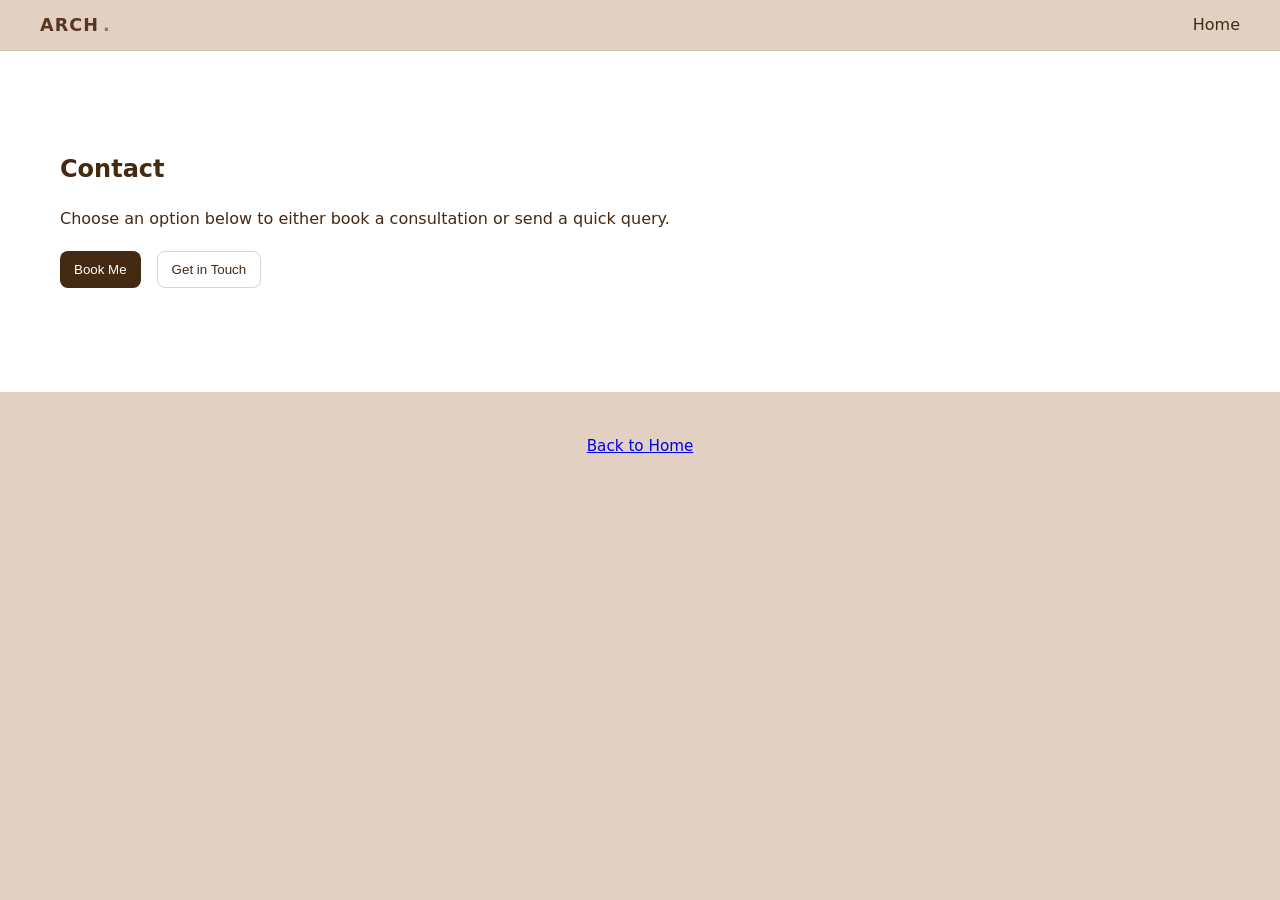
<file: ARCH/contact.html>
<!doctype html>
<html >
<head>
<title>Contact — ARCH</title>
<link rel="stylesheet" href="css.css" />
</head>
<body>

<header class="site-header">
<div class="container header-inner">
<a class="logo" href="html.html">ARCH<span
class="logo-dot">.</span></a>
<nav class="site-nav">
<ul>
<li><a href="html.html">Home</a></li>
</ul>
</nav>
</div>
</header>
<main>
<section class="section contact-hero">
<div class="container">
<h1>Contact</h1>
<p>Choose an option below to either book a consultation or send a
quick query.</p>
<div class="contact-actions">
<button id="btn-book" class="btn">Book Me</button>
<button id="btn-touch" class="btn outline">Get in Touch</button>
</div>
<div id="form-book" class="contact-form-panel" aria-hidden="true">
<h2>Book a Consultation</h2>
<form id="booking-form" action="#" method="post">
<label>Full name
<input type="text" name="name" required />
</label>
<label>Email
<input type="email" name="email" required />
</label>
<label>Contact number
<input type="tel" name="phone" pattern="[0-9]{10}" />
</label>
<label>Project date

<input type="date" name="date" />
</label>
<label>Short brief
<textarea name="brief" rows="4"></textarea>
</label>
<button class="btn" type="submit">Request Booking</button>
</form>
</div>
<div id="form-touch" class="contact-form-panel" aria-hidden="true">
<h2>Get in Touch</h2>
<form id="touch-form" action="#" method="post">
<label>Name
<input type="text" name="name" required />
</label>
<label>Email
<input type="email" name="email" required />
</label>
<label>Contact number
<input type="tel" name="phone" pattern="[0-9]{10}" />
</label>
<label>Your query
<textarea name="message" rows="4"></textarea>
</label>
<button class="btn" type="submit">Send Message</button>
</form>
</div>
</div>
</section>
</main>
<footer class="site-footer">

<div class="container">
<p><a href="html.html">Back to Home</a></p>
</div>
</footer>
<script src="js.js" defer></script>
</body>
</html>
</file>
<file: ARCH/css.css>
:root {
--bg: #E2D1C2;
--muted: #9b6f5c;
--accent: #442913;
--card: #FFFFFF;
--highlight: #7a5438;
--strong: #5C3422;
--radius: 12px;
--maxw: 1200px;
--gap: 24px;
--container-padding: 20px;
font-family: 'Inter', system-ui, -apple-system, "Segoe UI", Roboto,
"Helvetica Neue", Arial;
color-scheme: light;
}
* { box-sizing: border-box; }
html, body { height: 100%; }
body {
margin: 0;
background: var(--bg);
color: var(--accent);
line-height: 1.5;
-webkit-font-smoothing: antialiased;
-moz-osx-font-smoothing: grayscale;

scroll-behavior: smooth;
font-size: 16px;
}
.container {
width: 100%;
max-width: var(--maxw);
margin: 0 auto;
padding: 0 var(--container-padding);
}

.site-header {
position: sticky;
top: 0;
z-index: 999;
backdrop-filter: blur(6px);
background: rgba(226, 209, 194, 0.9);
border-bottom: 1px solid rgba(68, 41, 19, 0.1);
}
.header-inner {
display: flex;
align-items: center;
justify-content: space-between;
gap: 12px;
padding: 12px 0;
}
.logo {
font-weight: 700;
letter-spacing: 0.06em;
text-decoration: none;
color: var(--strong);
font-size: 1.1rem;
}
.logo-dot {
color: var(--muted);
margin-left: 4px;
font-weight: 600;
}

.site-nav ul {
display: flex;
gap: 20px;
align-items: center;
margin: 0;
padding: 0;
list-style: none;
}
.site-nav a {
color: var(--accent);
text-decoration: none;
font-weight: 500;
}
.site-nav a:hover {
color: var(--highlight);
text-decoration: underline;
}

.mobile-menu-btn {
display: none;
border: 0;
background: transparent;
padding: 8px;
}
.hamburger {
display: block;
width: 22px;
height: 2px;
background: var(--accent);
position: relative;
}
.hamburger::before, .hamburger::after {
content: "";
position: absolute;
left: 0;
width: 22px;
height: 2px;
background: var(--accent);
}

.hamburger::before { top: -7px; }
.hamburger::after { top: 7px; }

.section { padding: 80px 0; }
.section-title {
font-size: 1.6rem;
margin: 0 0 8px;
color: var(--strong);
}
.section-sub {
  color: #6b3f2a;
}

.hero { background: var(--card); }
.hero-grid {
display: grid;
grid-template-columns: 1fr 1fr;
gap: 28px;
align-items: center;
}
.hero-text h1 {
font-family: 'Playfair Display', serif;
font-size: 2.8rem;
font-weight: 700;
margin: 0 0 12px;
color: var(--accent);
letter-spacing: 1px;
}
.hero-text.lead {
font-family: 'Inter', sans-serif;
font-size: 1.2rem ;
color: var(--highlight);
line-height: 1.7;
margin-top: 8px;
max-width: 60ch;
}
.hero-text p {

color: var(--strong);
font-size: 1.2rem;
line-height: 1.7;
}

.hero-image img, .about-image img, .project img, .modal-body img {
width: 100%;
height: auto;
display: block;
object-fit: cover;
}

.about-grid {
display: grid;
grid-template-columns: 1fr 1fr;
gap: var(--gap);
align-items: center;
}
.about-content h2 {
font-family: 'Playfair Display', serif;
font-size: 2rem;
font-weight: 600;
margin-top: 0;
color: var(--strong) ;
margin-bottom: 12px;
}
.about-content p {
  color: var(--accent);
  line-height: 1.7;
}
.cta {
  background: #7a5438;
  color: #ffffff;
}
.cta p {
  color: #ffffff;
}
.cta a {
  color: #ffffff;
  font-weight: 600;
  text-decoration: underline;
}
.meta {
list-style: none;
padding: 0;
margin: 12px 0 0;
color: var(--accent);

font-size: 1rem;
line-height: 1.6;
}
.meta li strong {
color: var(--strong);
font-weight: 600;
}

.overlap {
margin-top: -80px;
padding-top: 120px;
position: relative;
z-index: 2;
}
.overlap-more {
margin-top: -140px;
padding-top: 160px;
position: relative;
z-index: 3;
}

.portfolio-grid {
display: grid;
grid-template-columns: repeat(3, 1fr);
gap: 18px;
}
.project {
position: relative;
overflow: hidden;
border-radius: 10px;
background: var(--card);
box-shadow: 0 6px 20px rgba(68, 41, 19, 0.1);
transition: transform .35s cubic-bezier(.2,.9,.2,1), box-shadow .35s;
cursor: pointer;
}
.project img {
display: block;

width: 100%;
height: 220px;
object-fit: cover;
transition: transform .45s;
}
.project-info {
position: absolute;
left: 12px;
bottom: 12px;
color: #fff;
text-shadow: 0 3px 10px rgba(0, 0, 0, 0.45);
}
.project:hover, .project:focus {
transform: scale(1.03);
z-index: 5;
}
.project:hover img { transform: scale(1.07); }

.services-grid {
display: grid;
grid-template-columns: repeat(4, 1fr);
gap: 18px;
}
.service-card {
background: var(--card);
padding: 18px;
border-radius: 10px;
box-shadow: 0 6px 18px rgba(68, 41, 19, 0.08);
transition: transform 0.3s ease, box-shadow 0.3s ease, background0.3s
ease;
cursor: pointer;
}
.service-card:hover{
transform: translateY(-6px);
box-shadow: 0 10px 24px rgba(0,0,0,0.12);
background: var(--cream);
}

.cta {
background: var(--highlight);
padding: 64px 0;
color: #fff;
border-top: 1px solid rgba(68, 41, 19, 0.1);
}
.cta-inner {
display: flex;
align-items: center;
justify-content: space-between;
gap: 20px;
}
.site-footer {
  padding: 28px 0;
  text-align: center;
  color: #6b3f2a;
  font-size: 0.95rem;
}
.modal {
position: fixed;
inset: 0;
display: none;
align-items: center;
justify-content: center;
background: rgba(92, 52, 34, 0.7);
z-index: 2000;
padding: 20px;
}
.modal.open { display: flex; }
.modal-dialog {
max-width: 1100px;
width: 100%;
background: var(--card);
border-radius: 12px;
overflow: hidden;
box-shadow: 0 40px 80px rgba(68, 41, 19, 0.5);

}
.modal-body {
display: grid;
grid-template-columns: 1fr 420px;
gap: 20px;
}
.modal-body img {
height: 100%;
max-height: 70vh;
object-fit: cover;
}
.modal-meta { padding: 20px; }
.modal-close {
position: absolute;
right: 24px;
top: 24px;
background: transparent;
border: 0;
font-size: 28px;
color: #fff;
}

.contact-hero {
background: var(--card);
padding: 80px 0;
}
.contact-actions {
display: flex;
gap: 16px;
margin: 20px 0 24px;
}
.btn {
background: var(--accent);
color: #fff;
padding: 10px 14px;
border-radius: 8px;
border: 0;
cursor: pointer;
}

.btn.outline {
background: transparent;
color: var(--accent);
border: 1px solid rgba(68, 41, 19, 0.2);
}

.contact-form-panel {
margin-top: 18px;
padding: 18px;
background: var(--card);
border-radius: 10px;
box-shadow: 0 10px 30px rgba(68, 41, 19, 0.1);
display: none;
}
.contact-form-panel.active { display: block; }
.contact-form-panel form label {
display: block;
margin-bottom: 12px;
}
.contact-form-panel input[type="text"],
.contact-form-panel input[type="email"],
.contact-form-panel textarea,
.contact-form-panel input[type="tel"],
.contact-form-panel input[type="date"] {
width: 100%;
padding: 10px;
border-radius: 8px;
border: 1px solid rgba(68, 41, 19, 0.2);
font-size: 0.95rem;
margin-top: 6px;
}

@media (max-width: 1000px) {
.hero-grid, .about-grid { grid-template-columns: 1fr; }
.portfolio-grid { grid-template-columns: repeat(2, 1fr); }
.services-grid { grid-template-columns: repeat(2, 1fr); }
.modal-body { grid-template-columns: 1fr 320px; }
}

@media (max-width: 720px) {
.site-nav { display: none; }
.mobile-menu-btn { display: block; }
.portfolio-grid { grid-template-columns: 1fr; }
.services-grid { grid-template-columns: 1fr; }
.cta-inner {
flex-direction: column;
align-items: flex-start;
}
.modal-body { grid-template-columns: 1fr; }
}

.hidden { display: none; }
.form-errors {
background: #fff4f4;
border: 1px solid #f5c2c2;
color: #7a1414;
padding: 10px;
border-radius: 6px;
margin-bottom: 12px;
font-size: 0.95rem;
}
.field-error {
color: #b00020;
font-size: 0.95rem;
margin-top: 6px;
}
.input-error {
outline: 2px solid rgba(176,0,32,0.12);
}
.form-success {
background: #f0fff4;
border: 1px solid #cfe9d2;
color: #1b7a2b;
padding: 10px;

border-radius: 6px;
margin-bottom: 12px;
font-size: 0.95rem;
}
</file>
